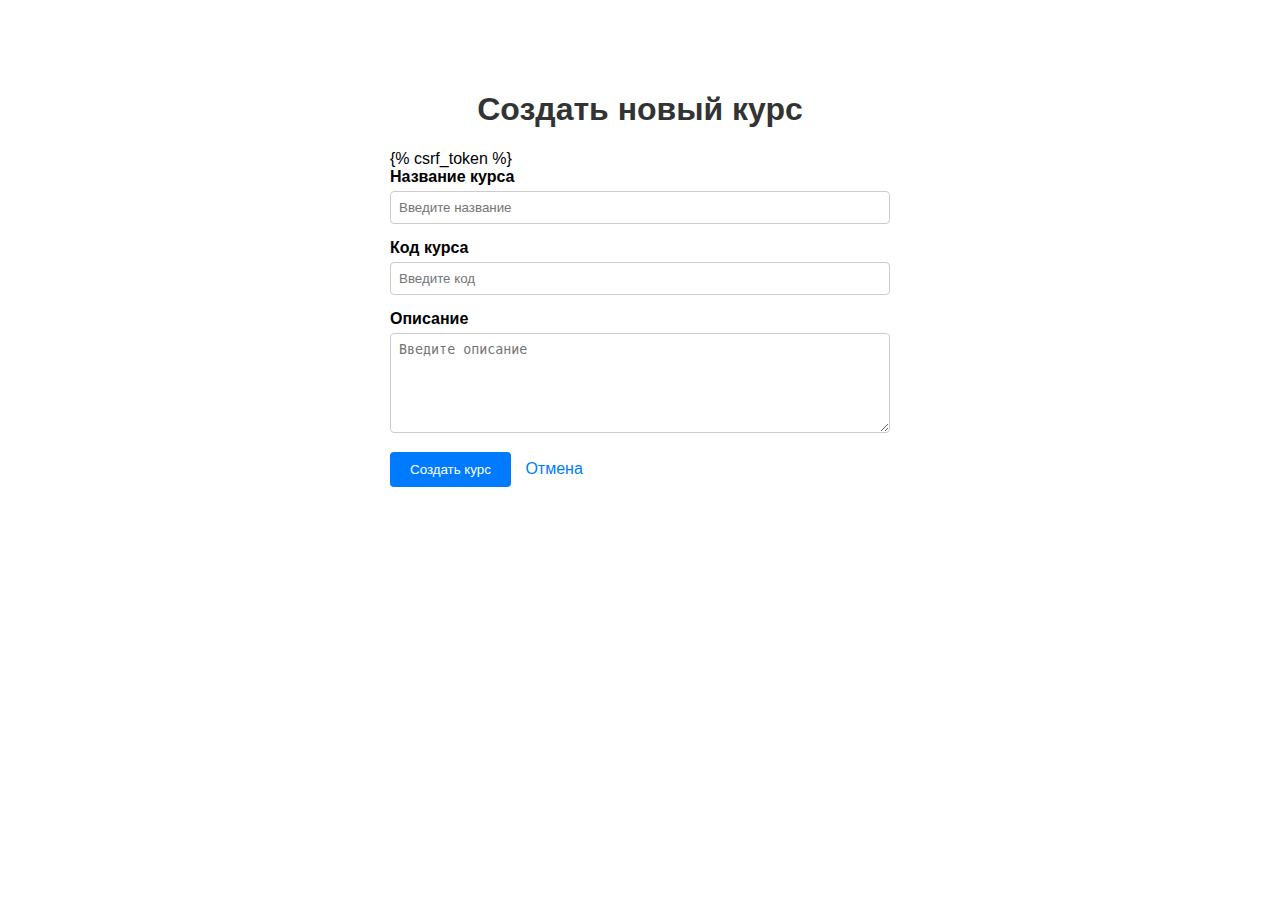
<file: Django/django_templates/study/templates/course_form.html>
<!DOCTYPE html>
<html lang="ru">
<head>
    <meta charset="UTF-8">
    <meta name="viewport" content="width=device-width, initial-scale=1.0">
    <title>Создание курса</title>
    <style>
        body {
            font-family: Arial, sans-serif;
            max-width: 500px;
            margin: 50px auto;
            padding: 20px;
        }

        h1 {
            text-align: center;
            color: #333;
        }

        .form-group {
            margin-bottom: 15px;
        }

        label {
            display: block;
            margin-bottom: 5px;
            font-weight: bold;
        }

        input, textarea {
            width: 100%;
            padding: 8px;
            border: 1px solid #ccc;
            border-radius: 4px;
            box-sizing: border-box;
        }

        textarea {
            height: 100px;
        }

        button {
            background: #007bff;
            color: white;
            padding: 10px 20px;
            border: none;
            border-radius: 4px;
            cursor: pointer;
            margin-right: 10px;
        }

        a {
            color: #007bff;
            text-decoration: none;
        }
    </style>
</head>
<body>
<h1>Создать новый курс</h1>

<form method="post">
    {% csrf_token %}

    <div class="form-group">
        <label>Название курса</label>
        <input type="text" name="name" placeholder="Введите название">
    </div>

    <div class="form-group">
        <label>Код курса</label>
        <input type="text" name="code" placeholder="Введите код">
    </div>

    <div class="form-group">
        <label>Описание</label>
        <textarea name="description" placeholder="Введите описание"></textarea>
    </div>

    <button type="submit">Создать курс</button>
    <a href="/courses/">Отмена</a>
</form>
</body>
</html>
</file>
